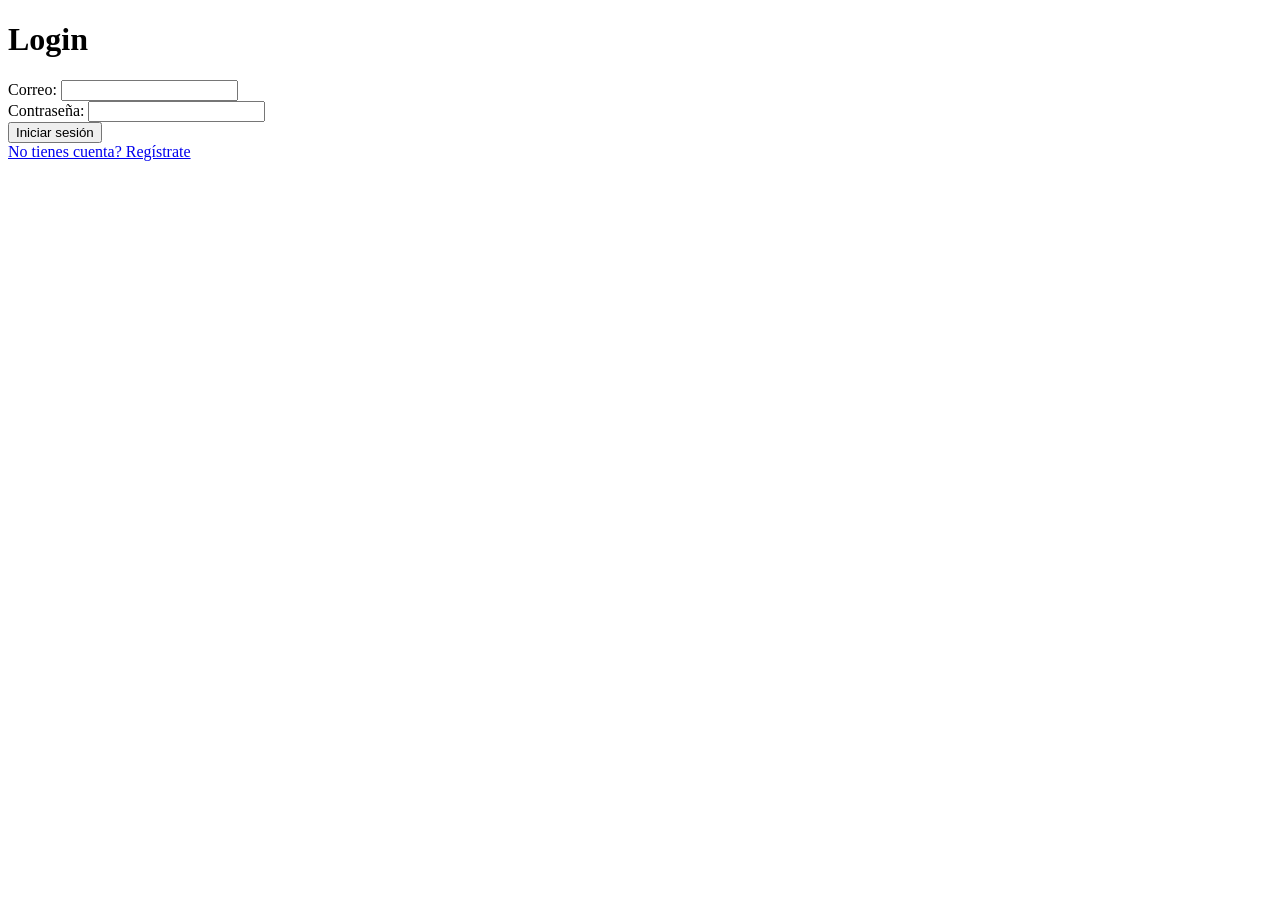
<file: templates/index.html>
<!-- templates/login.html -->
<!DOCTYPE html>
<html lang="es">
<head>
    <meta charset="UTF-8">
    <title>Login</title>
</head>
<body>
    <h1>Login</h1>
    <form method="POST">
        <label for="email">Correo:</label>
        <input type="email" name="email" required><br>
        <label for="contraseña">Contraseña:</label>
        <input type="password" name="contraseña" required><br>
        <button type="submit">Iniciar sesión</button>
    </form>
    <a href="{{ url_for('registro') }}">No tienes cuenta? Regístrate</a>
</body>
</html>
</file>
